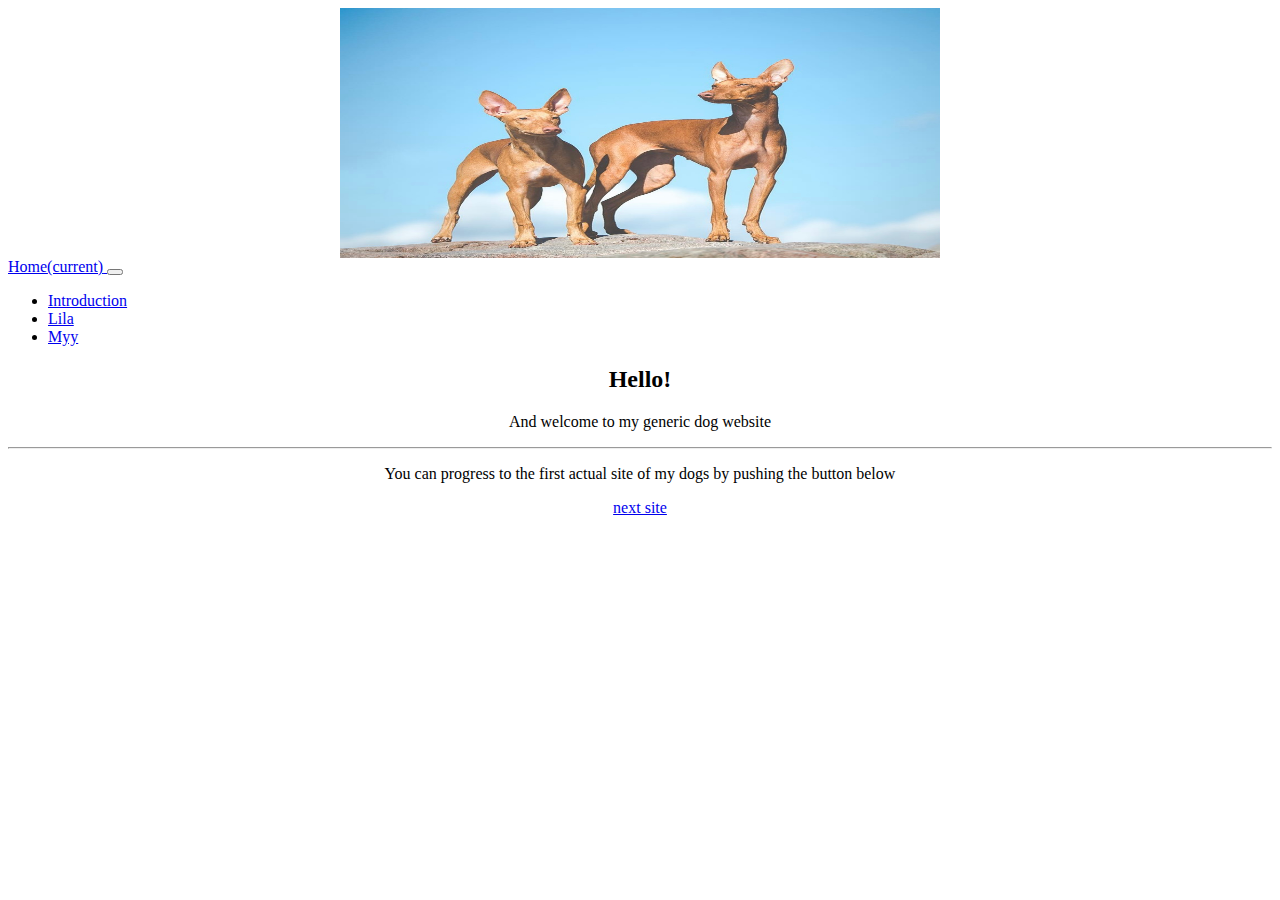
<file: index.html>
<!doctype html>
<html lang="en">
  <head>
    <title>My own site (12B)</title>
    
    <meta charset="utf-8">
    <meta name="viewport" content="width=device-width, initial-scale=1, shrink-to-fit=no">
    
    <link rel="stylesheet" href="https://cdn.jsdelivr.net/npm/bootstrap@4.5.3/dist/css/bootstrap.min.css" integrity="sha384-TX8t27EcRE3e/ihU7zmQxVncDAy5uIKz4rEkgIXeMed4M0jlfIDPvg6uqKI2xXr2" crossorigin="anonymous">
    <link rel="stylesheet" href="12b.css">
    <script src="https://ajax.googleapis.com/ajax/libs/jquery/3.2.1/jquery.min.js"></script>
    <script src="https://cdnjs.cloudflare.com/ajax/libs/popper.js/1.12.6/umd/popper.min.js"></script>
    <script src="https://maxcdn.bootstrapcdn.com/bootstrap/4.0.0/js/bootstrap.min.js"></script>
    
</head>
<body>

  <img src="esittely.jpg"  class="img-fluid" alt="etusivukuva" width="600" height="250">

  <nav class="navbar navbar-expand-lg navbar-light bg-dark fixed-top">
    <a class="navbar-brand text-light active" href="index.html">Home<span class="sr-only" >(current)</span> </a>
    <button class="navbar-toggler" type="button" data-toggle="collapse" data-target="#navbarNav" aria-controls="navbarNav" aria-expanded="false" aria-label="Toggle navigation">
      <span class="navbar-toggler-icon"></span>
    </button>
    <div class="collapse navbar-collapse" id="navbarNav">
      <ul class="navbar-nav">
        <li class="nav-item active">
          <a class="nav-link text-light" href="second.html">Introduction </a>
        </li>
        <li class="nav-item">
          <a class="nav-link text-light" href="third.html">Lila</a>
        </li>
        <li class="nav-item">
          <a class="nav-link text-light" href="fourth.html">Myy</a>
        </li>
       
      </ul>
    </div>
  </nav>


      <div class="jumbotron">
        <h2 class="display-4">Hello!</h2>
        <p class="lead">And welcome to my generic dog website</p>
        <hr class="my-4">
        <p>You can progress to the first actual site of my dogs by pushing the button below</p>
        <p class="lead">
          <a class="btn btn-primary btn-lg" href="second.html" role="button"> next site</a>
        </p>
      </div>


</body>
</html>
</file>
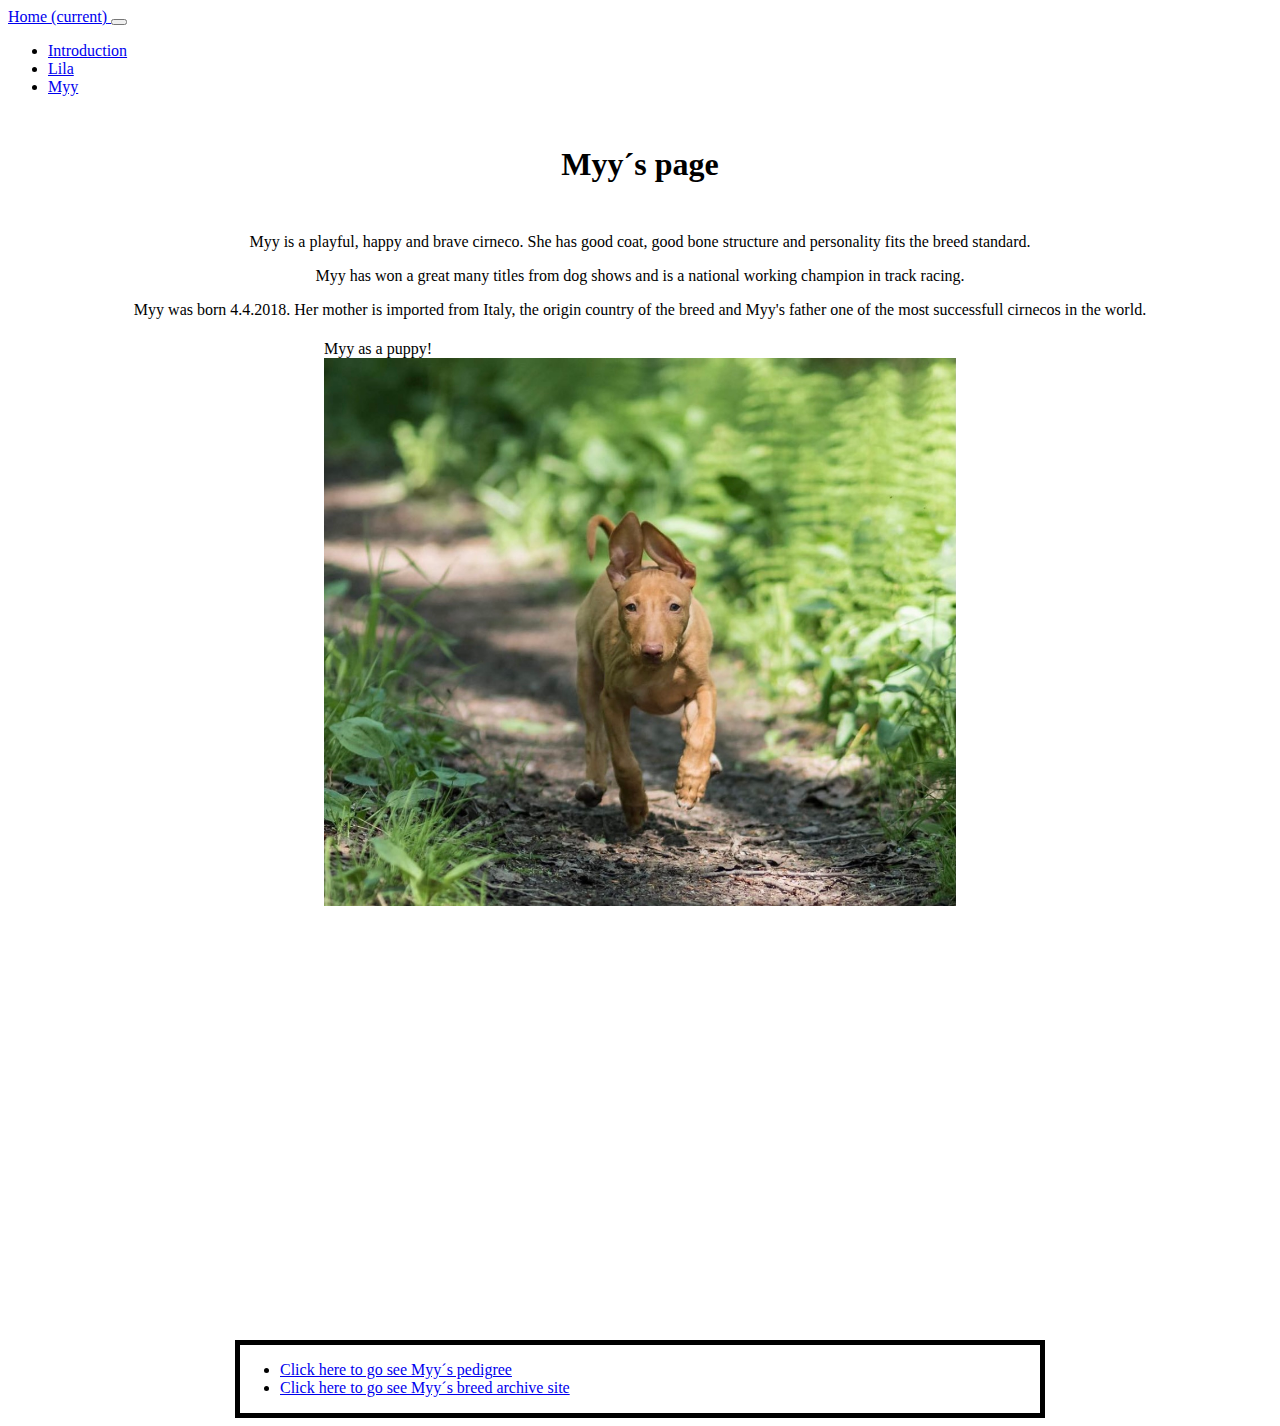
<file: fourth.html>
<!doctype html>
<html lang="en">
  <head>
    <title>My own site (12B)</title>
    
    <meta charset="utf-8">
    <meta name="viewport" content="width=device-width, initial-scale=1, shrink-to-fit=no">

    <link rel="stylesheet" href="https://cdn.jsdelivr.net/npm/bootstrap@4.5.3/dist/css/bootstrap.min.css" integrity="sha384-TX8t27EcRE3e/ihU7zmQxVncDAy5uIKz4rEkgIXeMed4M0jlfIDPvg6uqKI2xXr2" crossorigin="anonymous">
    <link rel="stylesheet" href="12b.css">
    <script src="https://ajax.googleapis.com/ajax/libs/jquery/3.2.1/jquery.min.js"></script>
    <script src="https://cdnjs.cloudflare.com/ajax/libs/popper.js/1.12.6/umd/popper.min.js"></script>
    <script src="https://maxcdn.bootstrapcdn.com/bootstrap/4.0.0/js/bootstrap.min.js"></script>
   
</head>
<body>
  <nav class="navbar navbar-expand-lg navbar-light bg-dark fixed-top">
    <a class="navbar-brand text-light active" href="index.html">Home <span class="sr-only" >(current)</span> </a>
    <button class="navbar-toggler" type="button" data-toggle="collapse" data-target="#navbarNav" aria-controls="navbarNav" aria-expanded="false" aria-label="Toggle navigation">
      <span class="navbar-toggler-icon"></span>
    </button>
    <div class="collapse navbar-collapse" id="navbarNav">
      <ul class="navbar-nav">
        <li class="nav-item active">
          <a class="nav-link text-light" href="second.html">Introduction </a>
        </li>
        <li class="nav-item">
          <a class="nav-link text-light" href="third.html">Lila</a>
        </li>
        <li class="nav-item">
          <a class="nav-link text-light" href="fourth.html">Myy</a>
        </li>
       
      </ul>
    </div>
  </nav>

      <div class="myyinfo">
      <h1>Myy´s page</h1>

      <p>Myy is a playful, happy and brave cirneco. She has good coat, good bone structure and personality fits the breed standard. </p>
      <p>Myy has won a great many titles from dog shows and is a national working champion in track racing.</p>
      <p>Myy was born 4.4.2018. Her mother is imported from Italy, the origin country of the breed and Myy's father one of the most successfull cirnecos in the world. </p>
    </div>
      <div id="slider">
        <figure>
          <figcaption>Myy as a puppy!</figcaption>
            <img src="Myy1.jpg" alt="puppymyy" />
        </figure>
          
        <figure>
            <figcaption>Young Myy</figcaption>
            <img src="Myy2.jpg" alt="youngmyy" />
          </figure>

          <figure>
            <figcaption>Myy at Roihuvuori cherry trees</figcaption>
            <img src="Myy3.jpg" alt="teenmyy" />
          </figure>

          <figure>
          
            <figcaption>Myy at Hailuoto</figcaption>
            <img src="Myy4.jpg" alt="adultmyy"/>
          
          </figure>
        
    </div>
  <footer>
    <ul>
    <li> <a href="https://jalostus.kennelliitto.fi/frmKoira.aspx?RekNo=FI28189%2F18&R=199" target= "_blank">Click here to go see Myy´s pedigree</a> </li>
    <li> <a href="https://cirneco.breedarchive.com/animal/view/truckers-eight-miles-high-c200ba5c-ef37-4302-96cd-ea43e09a3859" target= "_blank">Click here to go see Myy´s breed archive site</a> </li>
  </ul>
</footer>
</file>
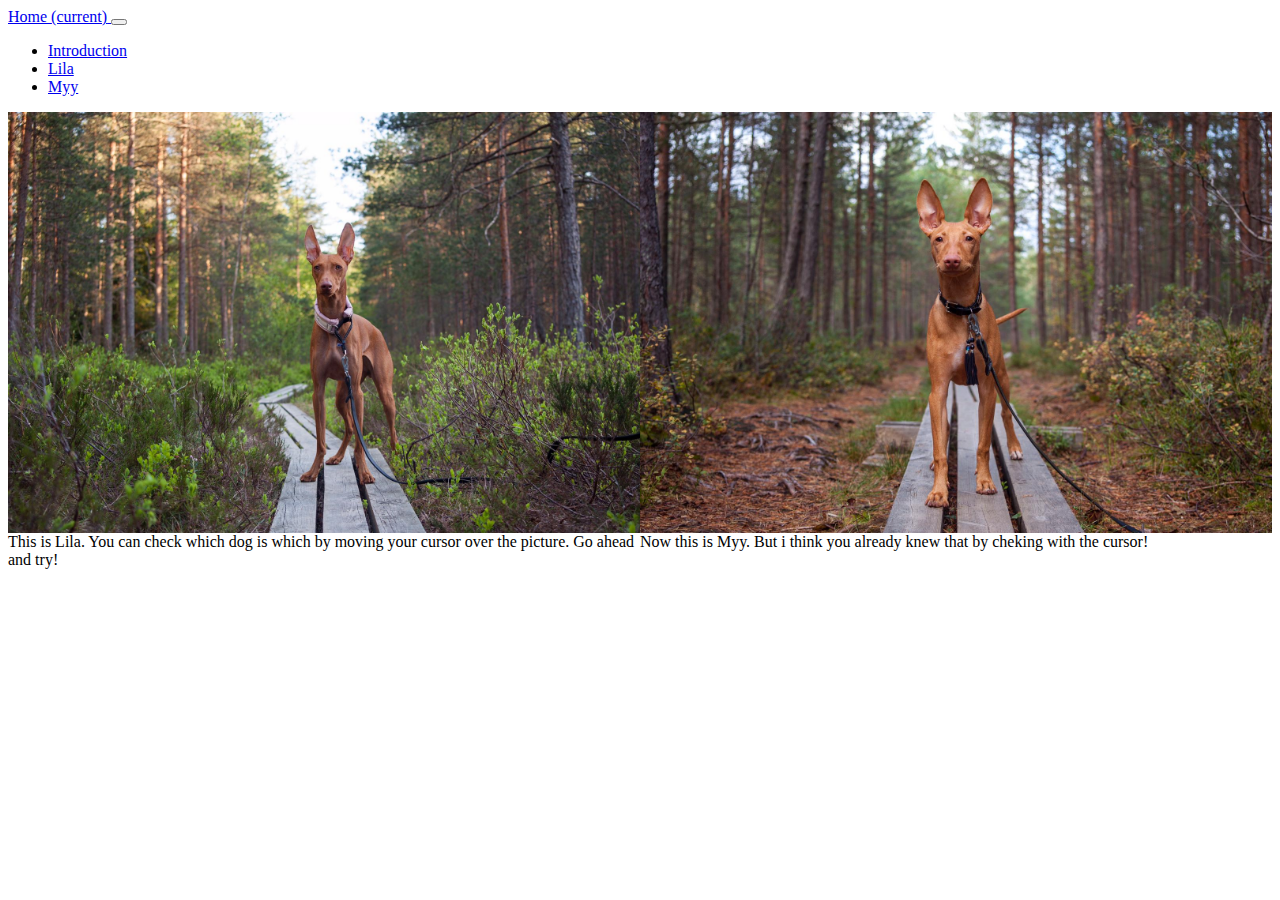
<file: second.html>
<!doctype html>
<html lang="en">
  <head>
    <title>My own site (12B)</title>
    
    <meta charset="utf-8">
    <meta name="viewport" content="width=device-width, initial-scale=1, shrink-to-fit=no">

    <link rel="stylesheet" href="https://cdn.jsdelivr.net/npm/bootstrap@4.5.3/dist/css/bootstrap.min.css" integrity="sha384-TX8t27EcRE3e/ihU7zmQxVncDAy5uIKz4rEkgIXeMed4M0jlfIDPvg6uqKI2xXr2" crossorigin="anonymous">
    <link rel="stylesheet" href="12b.css">
    <script src="https://ajax.googleapis.com/ajax/libs/jquery/3.2.1/jquery.min.js"></script>
    <script src="https://cdnjs.cloudflare.com/ajax/libs/popper.js/1.12.6/umd/popper.min.js"></script>
    <script src="https://maxcdn.bootstrapcdn.com/bootstrap/4.0.0/js/bootstrap.min.js"></script>
   
</head>
<body>
  <nav class="navbar navbar-expand-lg navbar-light bg-dark fixed-top">
    <a class="navbar-brand text-light active" href="index.html">Home <span class="sr-only" >(current)</span> </a>
    <button class="navbar-toggler" type="button" data-toggle="collapse" data-target="#navbarNav" aria-controls="navbarNav" aria-expanded="false" aria-label="Toggle navigation">
      <span class="navbar-toggler-icon"></span>
    </button>
    <div class="collapse navbar-collapse" id="navbarNav">
      <ul class="navbar-nav">
        <li class="nav-item active">
          <a class="nav-link text-light" href="second.html">Introduction </a>
        </li>
        <li class="nav-item">
          <a class="nav-link text-light" href="third.html">Lila</a>
        </li>
        <li class="nav-item">
          <a class="nav-link text-light" href="fourth.html">Myy</a>
        </li>
       
      </ul>
    </div>
  </nav>



     
      
      
     

            <div class="img-box">
              <img width="50" src="Lila.jpg" alt="lilapic">
              <div class="overlay">
                <div class="text">Lila</div>
              </div>
              <p>This is Lila. You can check which dog is which by moving your cursor over the picture. Go ahead and try!</p>
            </div>
            
            <div class="img-box">
              <img width="50" src="Myy.jpg" alt="lilapic">
              <div class="overlay">
                <div class="text">Myy</div>
              </div>
              <p>Now this is Myy. But i think you already knew that by cheking with the cursor!</p>
            
            </div>
</file>
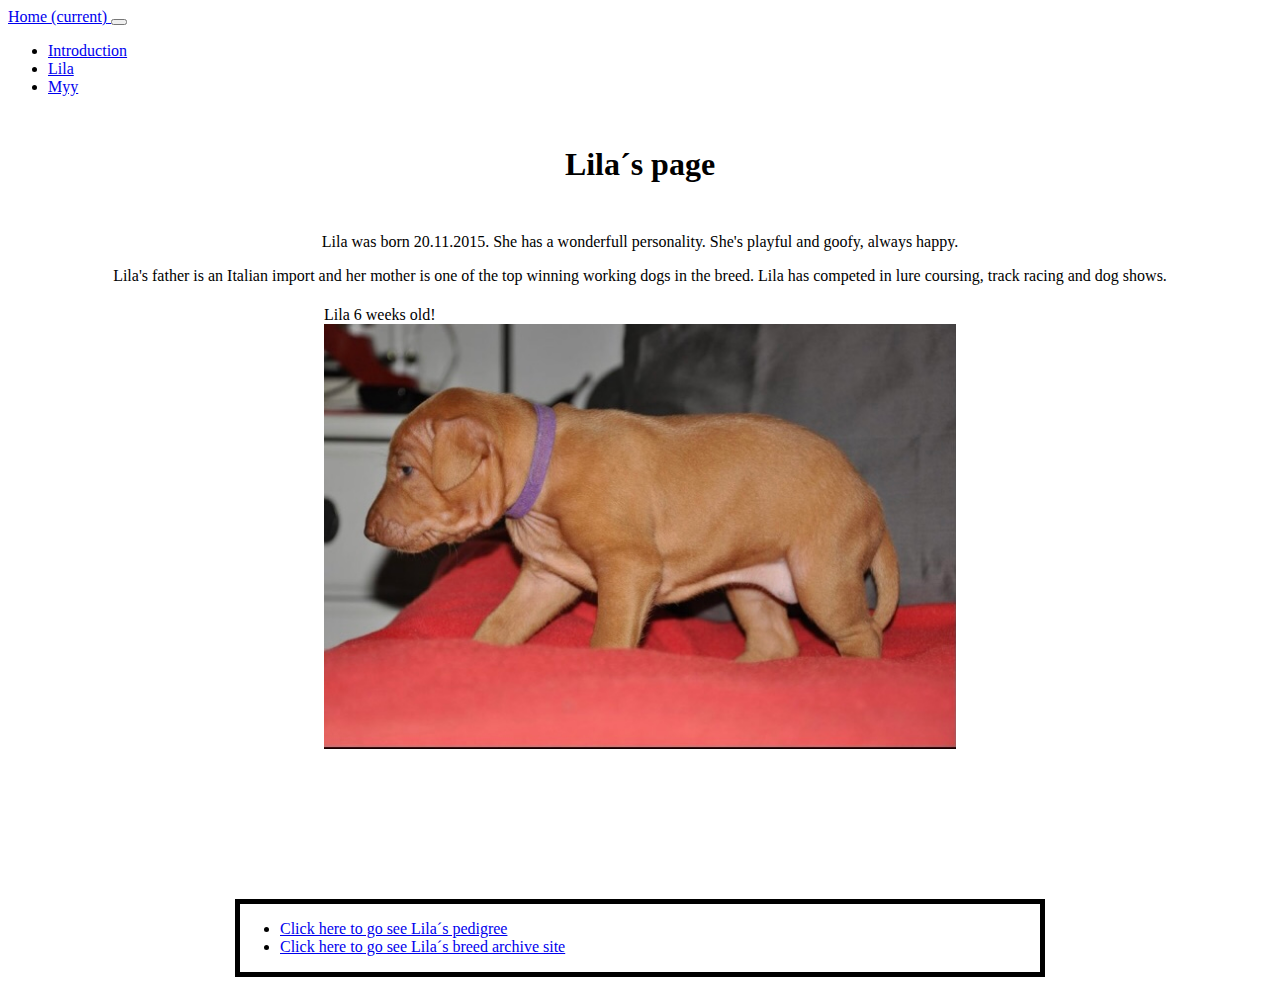
<file: third.html>
<!doctype html>
<html lang="en">
  <head>
    <title>My own site (12B)</title>
    
    <meta charset="utf-8">
    <meta name="viewport" content="width=device-width, initial-scale=1, shrink-to-fit=no">

    <link rel="stylesheet" href="https://cdn.jsdelivr.net/npm/bootstrap@4.5.3/dist/css/bootstrap.min.css" integrity="sha384-TX8t27EcRE3e/ihU7zmQxVncDAy5uIKz4rEkgIXeMed4M0jlfIDPvg6uqKI2xXr2" crossorigin="anonymous">
    <link rel="stylesheet" href="12b.css">
    <script src="https://ajax.googleapis.com/ajax/libs/jquery/3.2.1/jquery.min.js"></script>
    <script src="https://cdnjs.cloudflare.com/ajax/libs/popper.js/1.12.6/umd/popper.min.js"></script>
    <script src="https://maxcdn.bootstrapcdn.com/bootstrap/4.0.0/js/bootstrap.min.js"></script>
   
</head>
<body>
  <nav class="navbar navbar-expand-lg navbar-light bg-dark fixed-top">
    <a class="navbar-brand text-light active" href="index.html">Home <span class="sr-only" >(current)</span> </a>
    <button class="navbar-toggler" type="button" data-toggle="collapse" data-target="#navbarNav" aria-controls="navbarNav" aria-expanded="false" aria-label="Toggle navigation">
      <span class="navbar-toggler-icon"></span>
    </button>
    <div class="collapse navbar-collapse" id="navbarNav">
      <ul class="navbar-nav">
        <li class="nav-item active">
          <a class="nav-link text-light" href="second.html">Introduction </a>
        </li>
        <li class="nav-item">
          <a class="nav-link text-light" href="third.html">Lila</a>
        </li>
        <li class="nav-item">
          <a class="nav-link text-light" href="fourth.html">Myy</a>
        </li>
       
      </ul>
    </div>
  </nav>


      <div class="lilasinfo">

        
      <h1>Lila´s page</h1>

      <p>Lila was born  20.11.2015. She has a wonderfull personality. She's playful and goofy, always happy. </p>

      <p>Lila's father is an Italian import and her mother is one of the top winning working dogs in the breed. Lila has competed in lure coursing, track racing and dog shows.</p>
    </div>


      <div id="slider">
        <figure>
          <figcaption>Lila 6 weeks old!</figcaption>
            <img src="Lila1.jpg" alt="puppylila" />
        </figure>

        <figure>
            <figcaption>Lila when she won Finnish lure couring championship</figcaption>
            <img src="Lila2.JPG" alt="younglila" />
          </figure>
          <figure>
            <figcaption>Lila 3 years old</figcaption>
            <img src="Lila3.JPG" alt="teenlila" />
          </figure>

          <figure>
            <figcaption>Lila 3 years old</figcaption>
            <img src="Lila4.JPG" alt="adultlila" />
            
        </figure>
    </div>
  <footer>
    <ul>
    <li> <a href="https://jalostus.kennelliitto.fi/frmKoira.aspx?RekNo=FI10210/16&R=" target= "_blank">Click here to go see Lila´s pedigree</a> </li>
    <li> <a href="https://cirneco.breedarchive.com/animal/view/truckers-capiche-1cb1526c-524b-4ccf-9b9a-8f10301f8d53" target= "_blank">Click here to go see Lila´s breed archive site</a> </li>
  </ul>
</footer>
	</body>
</html>
</file>
<file: 12b.css>
.jumbotron {
    text-align: center;
}

.img-fluid {
    display: block;
    margin-left: auto;
    margin-right: auto;

}


.img-box {
    position: relative;
    width: 50%;
    display: table-cell;
  }
  
  .img-box img {
    display: block;
    width: 100%;
    height: auto;
    float: left;
  }
  
  .img-box:hover > .overlay {
    opacity: 1;
    cursor: pointer;  
  }
  
  .overlay {
    position: absolute;
    top: 0;
    bottom: 0;
    left: 0;
    right: 0;
    height: 93%;
    width: 100%;
    opacity: 0;
    transition: .5s ease;
    background-color: rgb(68, 160, 68)
  }
  
  .text {
    color: white;
    font-size: 50px;
    position: absolute;
    top: 50%;
    left: 50%;
    transform: translate(-50%, -50%);
    -ms-transform: translate(-50%, -50%);
    text-align: center;
  }

footer{
    margin-left: auto;
    margin-right: auto;
    max-width: 800px;
    border: solid black 5px;

}

.myyinfo{
    text-align: center;



}

h1 {
    padding: 20px;
    margin: 30px;
}



.lilasinfo {
    text-align: center;
}


  @keyframes slideshow {
	10% {left: 0;}
	20% {left: 0;}
	30% {left: -100%;}
	40% {left: -100%;}
	50% {left: -200%;}
	60% {left: -200%;}
	70% {left: -300%;}
	80% {left: -300%;}
	90% {left: -400%;}
	100% {left: -400%}
}


#slider{overflow:hidden;width:50%;margin:5px auto; border: 5px solid transparent;border-radius: 10px;}
#slider figure img{width:20%;float:left;}
#slider figure{position:relative;width:500%;margin:0;left:0;text-align:left;animation:20s slideshow infinite}

@media screen and (max-width: 767px) {#slider {overflow: hidden; width: 100%; margin: 0 auto;}}
</file>
